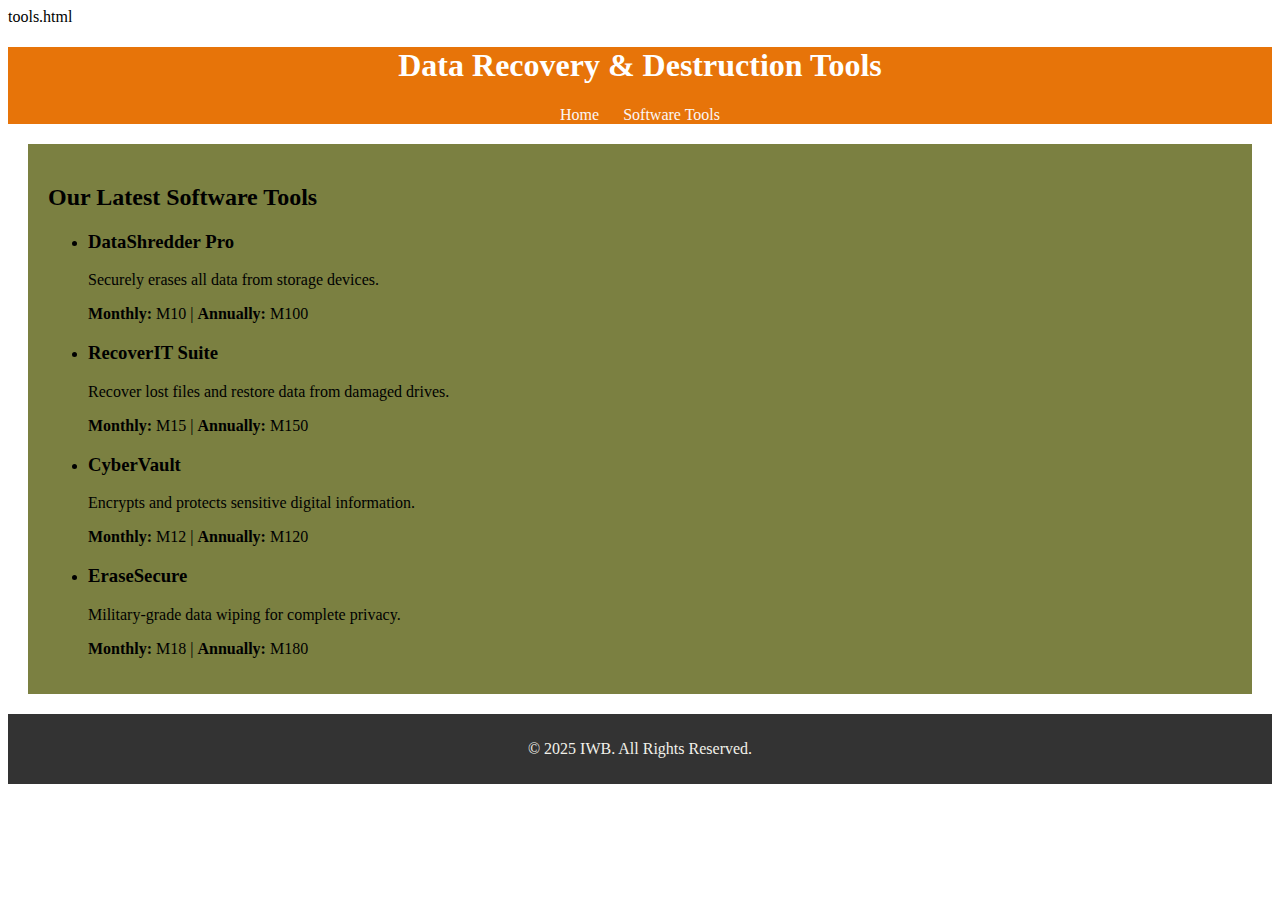
<file: tools.html>
tools.html<!DOCTYPE html>
<html lang="en">
<head>
    <meta charset="UTF-8">
    <meta name="viewport" content="width=device-width, initial-scale=1.0">
    <title>Software Tools - IWB</title>
    <link rel="stylesheet" href="styles.css">
</head>
<body>

    <header>
        <h1>Data Recovery & Destruction Tools</h1>
        <nav>
            <ul>
                <li><a href="index.html">Home</a></li>
                <li><a href="tools.html">Software Tools</a></li>
            </ul>
        </nav>
    </header>

    <section>
        <h2>Our Latest Software Tools</h2>
        <ul>
            <li>
                <h3>DataShredder Pro</h3>
                <p>Securely erases all data from storage devices.</p>
                <p><strong>Monthly:</strong> M10 | <strong>Annually:</strong> M100</p>
            </li>
            <li>
                <h3>RecoverIT Suite</h3>
                <p>Recover lost files and restore data from damaged drives.</p>
                <p><strong>Monthly:</strong> M15 | <strong>Annually:</strong> M150</p>
            </li>
            <li>
                <h3>CyberVault</h3>
                <p>Encrypts and protects sensitive digital information.</p>
                <p><strong>Monthly:</strong> M12 | <strong>Annually:</strong> M120</p>
            </li>
            <li>
                <h3>EraseSecure</h3>
                <p>Military-grade data wiping for complete privacy.</p>
                <p><strong>Monthly:</strong> M18 | <strong>Annually:</strong> M180</p>
            </li>
        </ul>
    </section>

    <footer>
        <p>© 2025 IWB. All Rights Reserved.</p>
    </footer>

</body>
</html>
</file>
<file: styles.css>
styles.cssbody {
    font-family: 'Segoe UI', Tahoma, Geneva, Verdana, sans-serif, sans-serif;
    margin: 0;
    padding: 0;
    background-color: #dd7513;
}

header {
    background: #e77409;
    color: white;
    padding: 0;
    text-align: center;
}

nav ul {
    list-style: none;
    padding: 0;
}

nav ul li {
    display: inline;
    margin: 0 10px;
}

nav ul li a {
    color: rgb(250, 246, 246);
    text-decoration: none;
}

.banner {
    background: url('banner-image.jpg') center/cover no-repeat;
    text-align: center;
    color: rgb(226, 126, 31);
    padding: 50px;
}

.banner .btn {
    background: #ff6600;
    color: rgb(250, 245, 245);
    padding: 10px 20px;
    text-decoration: none;
    display: inline-block;
}

section {
    padding: 20px;
    margin: 20px;
    background: rgb(123, 128, 65);
}

footer {
    text-align: center;
    padding: 10px;
    background: #333;
    color: rgb(241, 241, 234);
}
</file>
